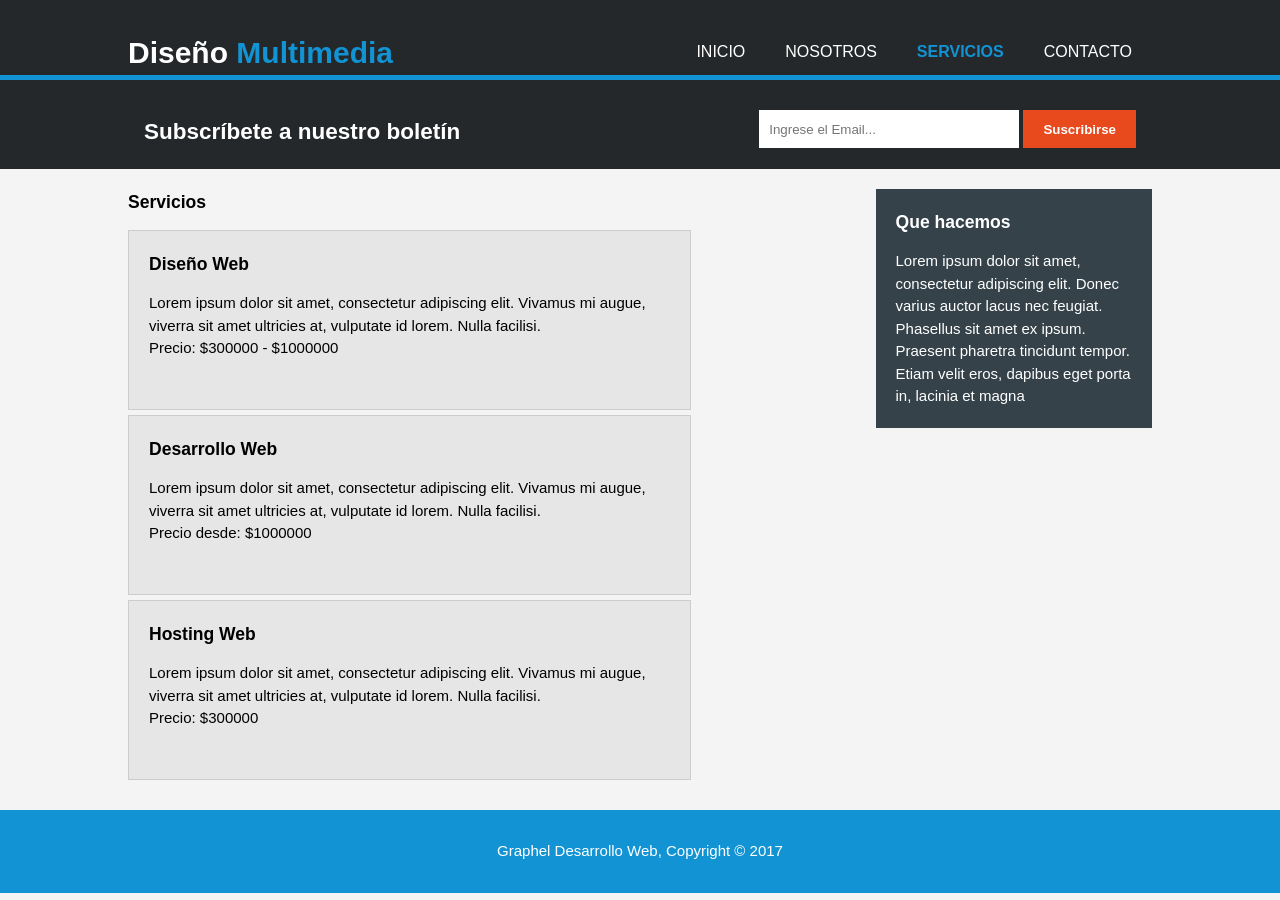
<file: index.html>
<!DOCTYPE html>
<html lang="es">
<head>
    <meta charset="UTF-8">
    <meta name="viewport" content="width=device-width, initial-scale=1.0">
    <title>Diseño Multimedia</title>
    <link rel="stylesheet" href="style.css">
</head>

<body>

    <!-- ENCABEZADO -->
    <header>
        <div class="contenedor">
            <div id="marca">
                <h1>Diseño <span>Multimedia</span></h1>
            </div>

            <nav>
                <ul>
                    <li><a href="#">INICIO</a></li>
                    <li><a href="#">NOSOTROS</a></li>
                    <li class="actual"><a href="#">SERVICIOS</a></li>
                    <li><a href="#">CONTACTO</a></li>
                </ul>
            </nav>
        </div>
    </header>

    <!-- BOLETÍN -->
    <section id="boletin">
        <div class="contenedor">
            <h2>Subscríbete a nuestro boletín</h2>

            <form>
                <input type="email" placeholder="Ingrese el Email...">
                <button type="submit">Suscribirse</button>
            </form>
        </div>
    </section>

    <!-- CONTENIDO -->
    <section id="contenido">
        <div class="contenedor">

            <main id="principal">
                <h3>Servicios</h3>

                <div class="servicio">
                    <h3>Diseño Web</h3>
                    <p>
                        Lorem ipsum dolor sit amet, consectetur adipiscing elit.
                        Vivamus mi augue, viverra sit amet ultricies at, vulputate
                        id lorem. Nulla facilisi.
                    </p>
                    <p>Precio: $300000 - $1000000</p>
                </div>

                <div class="servicio">
                    <h3>Desarrollo Web</h3>
                    <p>
                        Lorem ipsum dolor sit amet, consectetur adipiscing elit.
                        Vivamus mi augue, viverra sit amet ultricies at, vulputate
                        id lorem. Nulla facilisi.
                    </p>
                    <p>Precio desde: $1000000</p>
                </div>

                <div class="servicio">
                    <h3>Hosting Web</h3>
                    <p>
                        Lorem ipsum dolor sit amet, consectetur adipiscing elit.
                        Vivamus mi augue, viverra sit amet ultricies at, vulputate
                        id lorem. Nulla facilisi.
                    </p>
                    <p>Precio: $300000</p>
                </div>

            </main>

            <!-- BARRA LATERAL -->
            <aside id="lateral">
                <div class="oscuro">
                    <h3>Que hacemos</h3>

                    <p>
                        Lorem ipsum dolor sit amet, consectetur adipiscing elit.
                        Donec varius auctor lacus nec feugiat. Phasellus sit amet
                        ex ipsum. Praesent pharetra tincidunt tempor. Etiam velit
                        eros, dapibus eget porta in, lacinia et magna
                    </p>
                </div>
            </aside>

        </div>
    </section>

    <!-- PIE DE PÁGINA -->
    <footer>
        <p>
            Graphel Desarrollo Web, Copyright © 2017
        </p>
    </footer>

</body>
</html>
</file>
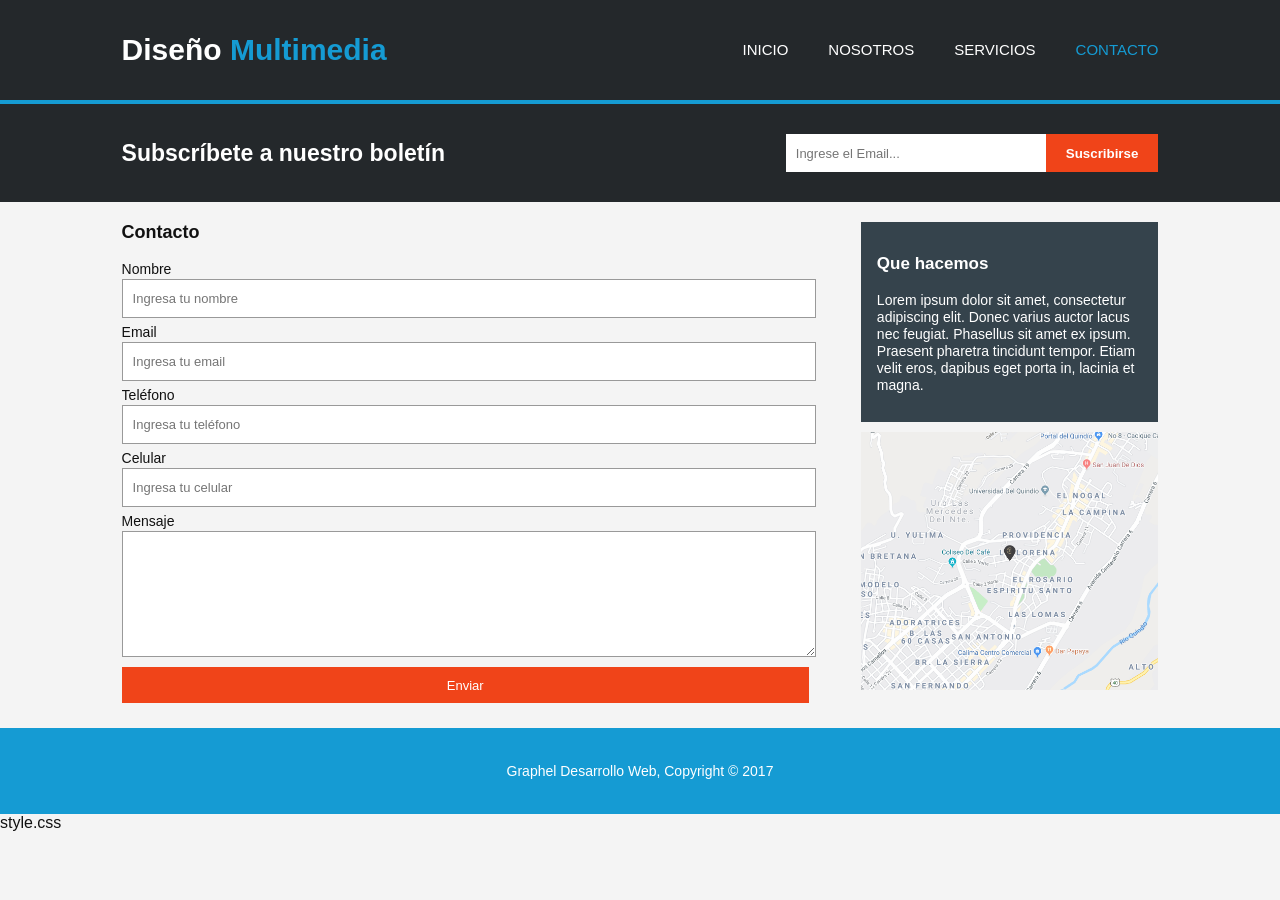
<file: actividad 4/index.html>
<!DOCTYPE html>
<html lang="es">
<head>
    <meta charset="UTF-8">
    <meta name="viewport" content="width=device-width, initial-scale=1.0">

    <title>Diseño Multimedia - Contacto</title>

    <!-- CSS externo -->
    <link rel="stylesheet" href="style.css">
</head>

<body>

    <!-- ENCABEZADO -->
    <header>
        <div class="contenedor">

            <div class="logo">
                Diseño <span>Multimedia</span>
            </div>

            <nav>
                <ul>
                    <li><a href="#">INICIO</a></li>
                    <li><a href="#">NOSOTROS</a></li>
                    <li><a href="#">SERVICIOS</a></li>
                    <li><a href="#" class="activo">CONTACTO</a></li>
                </ul>
            </nav>

        </div>
    </header>


    <!-- BOLETÍN -->
    <section id="boletin">
        <div class="contenedor">

            <h2>Subscríbete a nuestro boletín</h2>

            <form class="suscripcion">

                <input
                    type="email"
                    placeholder="Ingrese el Email..."
                    required
                >

                <button type="submit">
                    Suscribirse
                </button>

            </form>

        </div>
    </section>


    <!-- CONTACTO -->
    <section id="contacto">

        <div class="contenedor contenido">

            <!-- FORMULARIO -->
            <div class="formulario">

                <h2>Contacto</h2>

                <form>

                    <label for="nombre">Nombre</label>

                    <input
                        type="text"
                        id="nombre"
                        placeholder="Ingresa tu nombre"
                        required
                    >


                    <label for="email">Email</label>

                    <input
                        type="email"
                        id="email"
                        placeholder="Ingresa tu email"
                        required
                    >


                    <label for="telefono">Teléfono</label>

                    <input
                        type="tel"
                        id="telefono"
                        placeholder="Ingresa tu teléfono"
                    >


                    <label for="celular">Celular</label>

                    <input
                        type="tel"
                        id="celular"
                        placeholder="Ingresa tu celular"
                    >


                    <label for="mensaje">Mensaje</label>

                    <textarea id="mensaje"></textarea>


                    <button type="submit" class="btn-enviar">
                        Enviar
                    </button>

                </form>

            </div>


            <!-- COLUMNA DERECHA -->
            <aside class="lateral">

                <div class="caja">

                    <h3>Que hacemos</h3>

                    <p>
                        Lorem ipsum dolor sit amet, consectetur
                        adipiscing elit. Donec varius auctor lacus
                        nec feugiat. Phasellus sit amet ex ipsum.
                        Praesent pharetra tincidunt tempor. Etiam
                        velit eros, dapibus eget porta in, lacinia
                        et magna.
                    </p>

                </div>

                <img
                    class="mapa"
                    src="mapaGoogle.png"
                    alt="Mapa de ubicación"
                >

            </aside>

        </div>

    </section>


    <!-- PIE DE PÁGINA -->
    <footer>

        <p>
            Graphel Desarrollo Web, Copyright © 2017
        </p>

    </footer>

</body>
</html>style.css
</file>
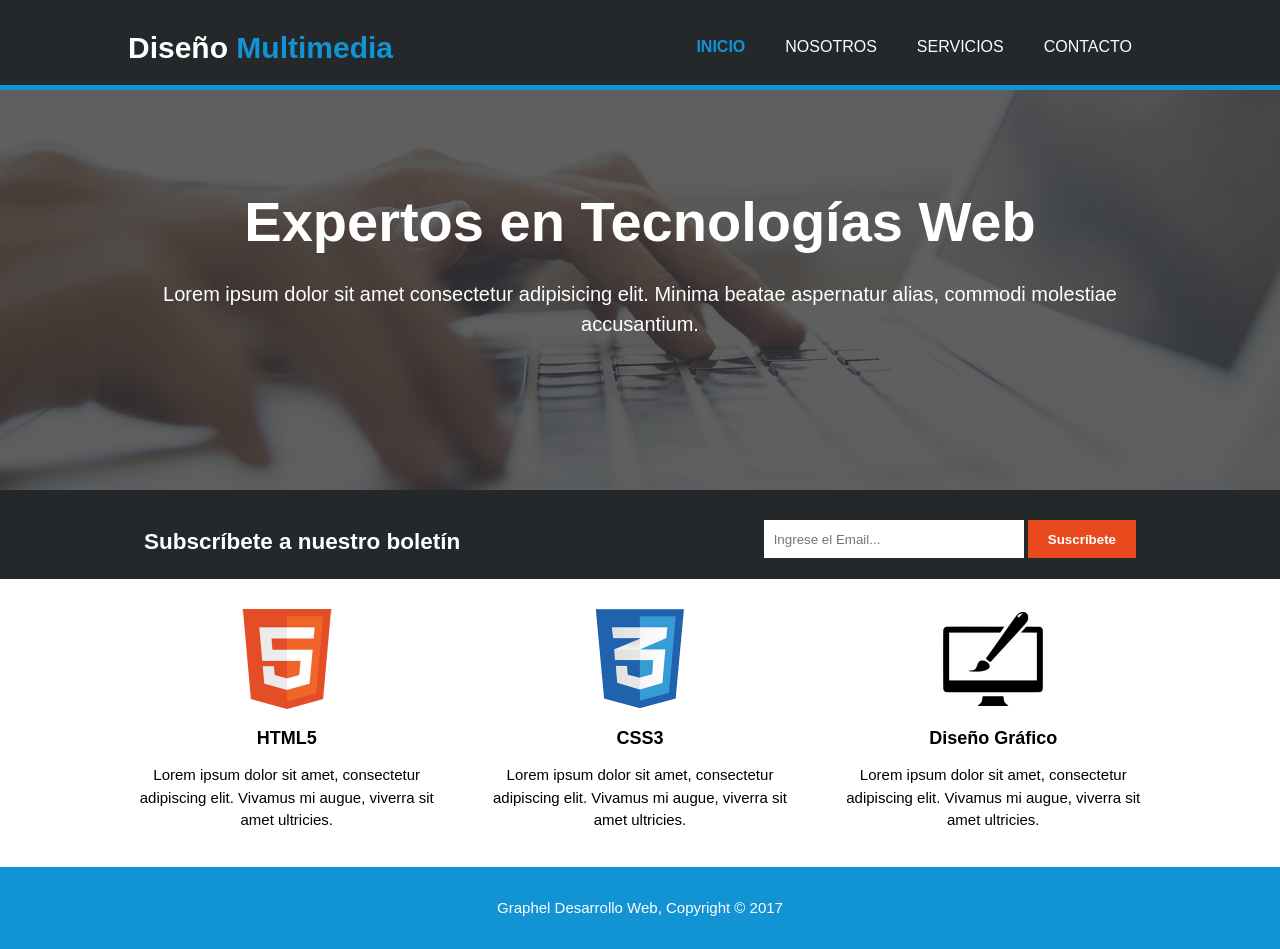
<file: inicio 1/index.html>
<!DOCTYPE html>
<html lang="es">

<head>
    <meta charset="UTF-8">
    <meta name="viewport" content="width=device-width, initial-scale=1.0">
    <link rel="stylesheet" href="style1.css">
    <title>Diseño Multimedia - INICIO</title>
</head>

<body>

    <!-- HEADER -->
    <header>
        <div class="contenedor">

            <div id="marca">
                <h1>Diseño <span>Multimedia</span></h1>
            </div>

            <nav>
                <ul>
                    <a class="actual" href="index.html">INICIO</a>
                    <a href="../nosotros 2/nosotros.html">NOSOTROS</a>
                    <a href="../actividad 3/servicio.html">SERVICIOS</a>
                    <a href="../actividad 4/contacto.html">CONTACTO</a>
                </ul>
            </nav>

        </div>
    </header>


    <!-- BANNER -->
    <section class="banner">

        <img class="cabecera" src="cabecera.jpg" alt="Imagen de inicio">

        <div class="texto-banner">

            <h1>Expertos en Tecnologías Web</h1>

            <p>
                Lorem ipsum dolor sit amet consectetur adipisicing elit.
                Minima beatae aspernatur alias, commodi molestiae
                accusantium.
            </p>

        </div>

    </section>


    <!-- BOLETÍN -->
    <section id="boletin">

        <div class="contenedor">

            <h2>Subscríbete a nuestro boletín</h2>

            <form>

                <input
                    type="email"
                    placeholder="Ingrese el Email..."
                >

                <button type="submit">
                    Suscríbete
                </button>

            </form>

        </div>

    </section>


    <!-- CONTENIDO -->
    <section id="contenido">

        <div class="contenedor">

            <main id="principal">

                <!-- HTML5 -->
                <div class="inicio">

                    <img src="logo_html.png" alt="Logo HTML5">

                    <h3>HTML5</h3>

                    <p>
                        Lorem ipsum dolor sit amet, consectetur
                        adipiscing elit. Vivamus mi augue, viverra sit
                        amet ultricies.
                    </p>

                </div>


                <!-- CSS3 -->
                <div class="inicio">

                    <img src="logo_css.png" alt="Logo CSS3">

                    <h3>CSS3</h3>

                    <p>
                        Lorem ipsum dolor sit amet, consectetur
                        adipiscing elit. Vivamus mi augue, viverra sit
                        amet ultricies.
                    </p>

                </div>


                <!-- DISEÑO GRÁFICO -->
                <div class="inicio">

                    <img src="logo_brush.png" alt="Logo Diseño Gráfico">

                    <h3>Diseño Gráfico</h3>

                    <p>
                        Lorem ipsum dolor sit amet, consectetur
                        adipiscing elit. Vivamus mi augue, viverra sit
                        amet ultricies.
                    </p>

                </div>

            </main>

        </div>

    </section>


    <!-- FOOTER -->
    <footer>

        <p>
            Graphel Desarrollo Web, Copyright © 2017
        </p>

    </footer>

</body>
</html>
</file>
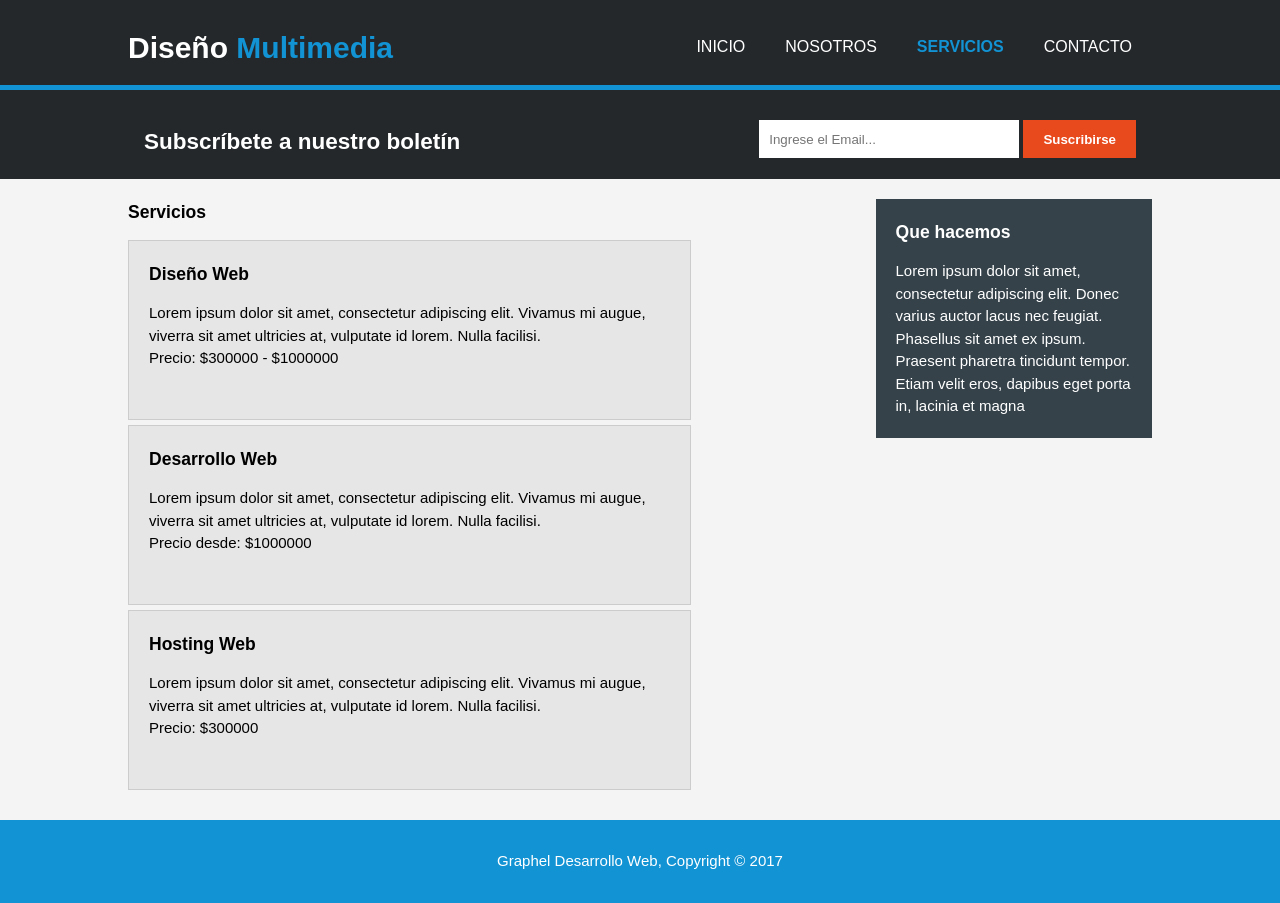
<file: actividad 3/servicio.html>
<!DOCTYPE html>
<html lang="es">
<head>
    <meta charset="UTF-8">
    <meta name="viewport" content="width=device-width, initial-scale=1.0">
    <title>Diseño Multimedia</title>
    <link rel="stylesheet" href="style.css">
</head>

<body>

    <!-- ENCABEZADO -->
    <header>
        <div class="contenedor">
            <div id="marca">
                <h1>Diseño <span>Multimedia</span></h1>
            </div>

            <nav>
                <ul>
                    <li><a href="../inicio 1/index.html">INICIO</a></li>
                    <li><a href="../nosotros 2/nosotros.html">NOSOTROS</a></li>
                    <li class="actual"><a href="servicio.html">SERVICIOS</a></li>
                    <li><a href="../actividad 4/contacto.html">CONTACTO</a></li>
                </ul>
            </nav>
        </div>
    </header>

    <!-- BOLETÍN -->
    <section id="boletin">
        <div class="contenedor">
            <h2>Subscríbete a nuestro boletín</h2>

            <form>
                <input type="email" placeholder="Ingrese el Email...">
                <button type="submit">Suscribirse</button>
            </form>
        </div>
    </section>

    <!-- CONTENIDO -->
    <section id="contenido">
        <div class="contenedor">

            <main id="principal">
                <h3>Servicios</h3>

                <div class="servicio">
                    <h3>Diseño Web</h3>
                    <p>
                        Lorem ipsum dolor sit amet, consectetur adipiscing elit.
                        Vivamus mi augue, viverra sit amet ultricies at, vulputate
                        id lorem. Nulla facilisi.
                    </p>
                    <p>Precio: $300000 - $1000000</p>
                </div>

                <div class="servicio">
                    <h3>Desarrollo Web</h3>
                    <p>
                        Lorem ipsum dolor sit amet, consectetur adipiscing elit.
                        Vivamus mi augue, viverra sit amet ultricies at, vulputate
                        id lorem. Nulla facilisi.
                    </p>
                    <p>Precio desde: $1000000</p>
                </div>

                <div class="servicio">
                    <h3>Hosting Web</h3>
                    <p>
                        Lorem ipsum dolor sit amet, consectetur adipiscing elit.
                        Vivamus mi augue, viverra sit amet ultricies at, vulputate
                        id lorem. Nulla facilisi.
                    </p>
                    <p>Precio: $300000</p>
                </div>

            </main>

            <!-- BARRA LATERAL -->
            <aside id="lateral">
                <div class="oscuro">
                    <h3>Que hacemos</h3>

                    <p>
                        Lorem ipsum dolor sit amet, consectetur adipiscing elit.
                        Donec varius auctor lacus nec feugiat. Phasellus sit amet
                        ex ipsum. Praesent pharetra tincidunt tempor. Etiam velit
                        eros, dapibus eget porta in, lacinia et magna
                    </p>
                </div>
            </aside>

        </div>
    </section>

    <!-- PIE DE PÁGINA -->
    <footer>
        <p>
            Graphel Desarrollo Web, Copyright © 2017
        </p>
    </footer>

</body>
</html>
</file>
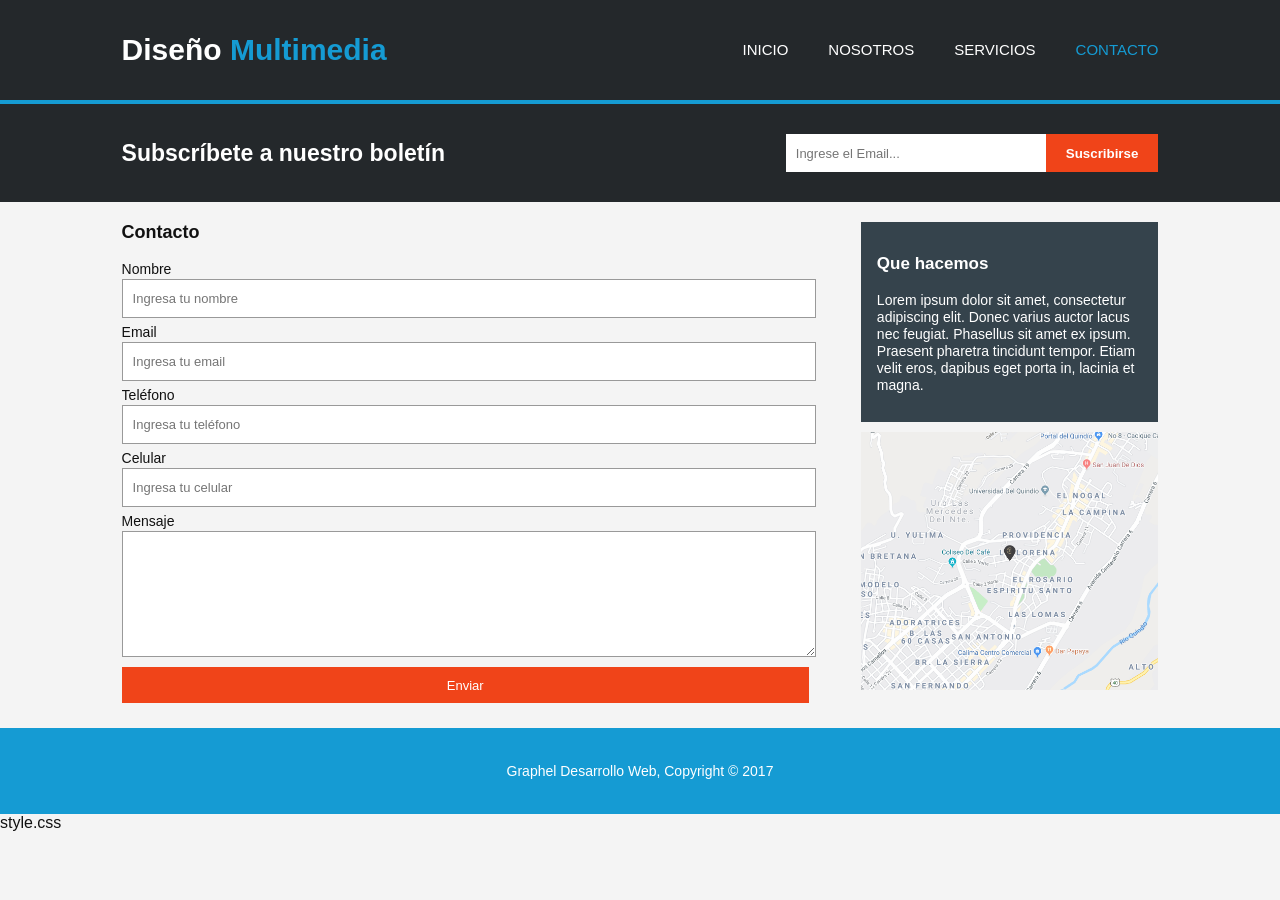
<file: actividad 4/contacto.html>
<!DOCTYPE html>
<html lang="es">
<head>
    <meta charset="UTF-8">
    <meta name="viewport" content="width=device-width, initial-scale=1.0">

    <title>Diseño Multimedia - Contacto</title>

    <!-- CSS externo -->
    <link rel="stylesheet" href="style.css">
</head>

<body>

    <!-- ENCABEZADO -->
    <header>
        <div class="contenedor">

            <div class="logo">
                Diseño <span>Multimedia</span>
            </div>

            <nav>
                <ul>
                    <li><a href="../inicio 1/index.html">INICIO</a></li>
                    <li><a href="../nosotros 2/nosotros.html">NOSOTROS</a></li>
                    <li><a href="../actividad 3/servicio.html">SERVICIOS</a></li>
                    <li><a href="contacto.html" class="activo">CONTACTO</a></li>
                </ul>
            </nav>

        </div>
    </header>


    <!-- BOLETÍN -->
    <section id="boletin">
        <div class="contenedor">

            <h2>Subscríbete a nuestro boletín</h2>

            <form class="suscripcion">

                <input
                    type="email"
                    placeholder="Ingrese el Email..."
                    required
                >

                <button type="submit">
                    Suscribirse
                </button>

            </form>

        </div>
    </section>


    <!-- CONTACTO -->
    <section id="contacto">

        <div class="contenedor contenido">

            <!-- FORMULARIO -->
            <div class="formulario">

                <h2>Contacto</h2>

                <form>

                    <label for="nombre">Nombre</label>

                    <input
                        type="text"
                        id="nombre"
                        placeholder="Ingresa tu nombre"
                        required
                    >


                    <label for="email">Email</label>

                    <input
                        type="email"
                        id="email"
                        placeholder="Ingresa tu email"
                        required
                    >


                    <label for="telefono">Teléfono</label>

                    <input
                        type="tel"
                        id="telefono"
                        placeholder="Ingresa tu teléfono"
                    >


                    <label for="celular">Celular</label>

                    <input
                        type="tel"
                        id="celular"
                        placeholder="Ingresa tu celular"
                    >


                    <label for="mensaje">Mensaje</label>

                    <textarea id="mensaje"></textarea>


                    <button type="submit" class="btn-enviar">
                        Enviar
                    </button>

                </form>

            </div>


            <!-- COLUMNA DERECHA -->
            <aside class="lateral">

                <div class="caja">

                    <h3>Que hacemos</h3>

                    <p>
                        Lorem ipsum dolor sit amet, consectetur
                        adipiscing elit. Donec varius auctor lacus
                        nec feugiat. Phasellus sit amet ex ipsum.
                        Praesent pharetra tincidunt tempor. Etiam
                        velit eros, dapibus eget porta in, lacinia
                        et magna.
                    </p>

                </div>

                <img
                    class="mapa"
                    src="mapaGoogle.png"
                    alt="Mapa de ubicación"
                >

            </aside>

        </div>

    </section>


    <!-- PIE DE PÁGINA -->
    <footer>

        <p>
            Graphel Desarrollo Web, Copyright © 2017
        </p>

    </footer>

</body>
</html>style.css
</file>
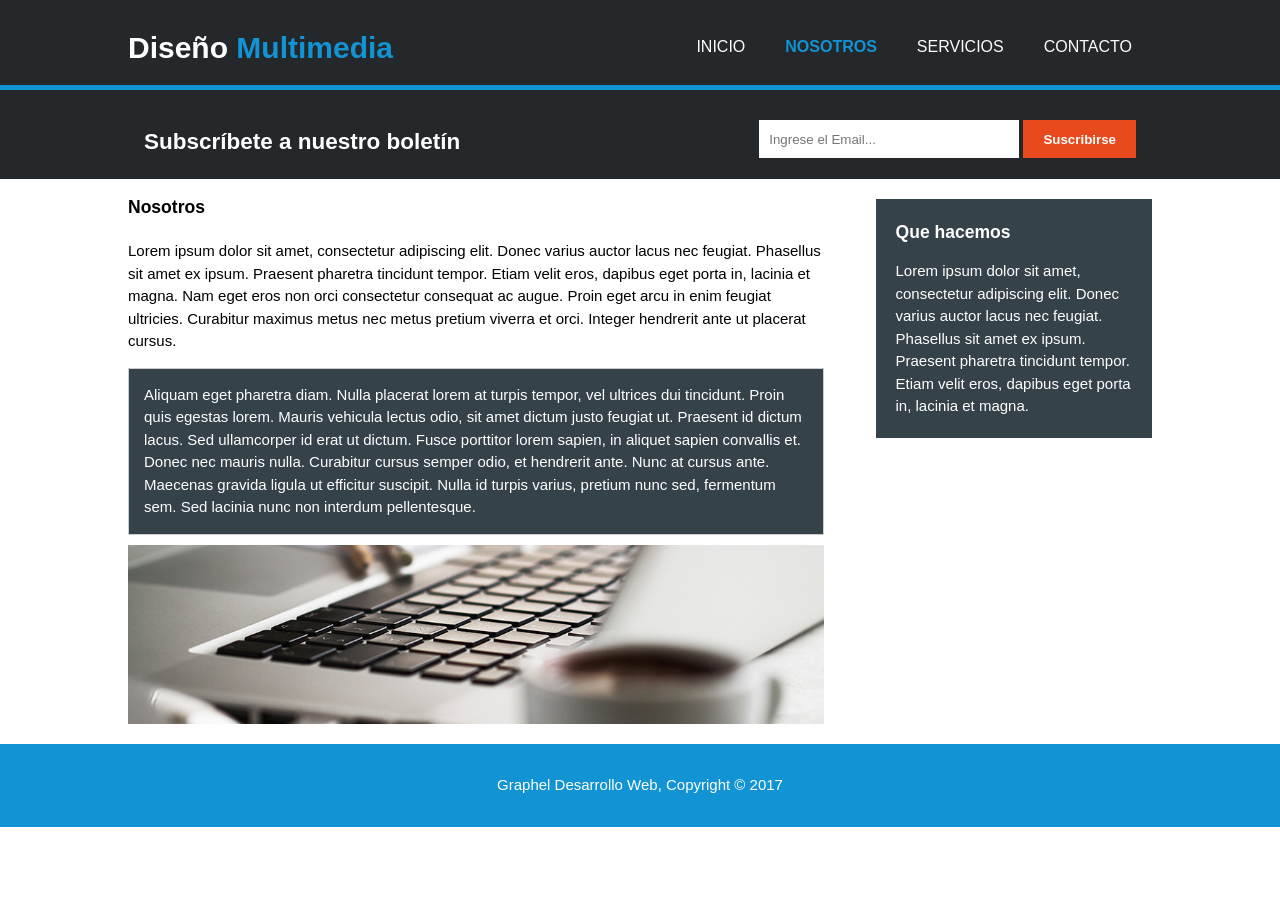
<file: nosotros 2/nosotros.html>
<!DOCTYPE html>
<html lang="en">
<head>
    <meta charset="UTF-8">
    <meta name="viewport" content="width=device-width, initial-scale=1.0">
    <link rel="stylesheet" href="stylos.css">
    
    <title>Diseño Multimedia - NOSOTROS </title>
</head>

<body>

    <!-- header -->
    <header>
        <div class="contenedor">

            <div id="marca">
                <h1>Diseño <span>Multimedia</span></h1>
            </div>

            <nav>
                <ul>
                    <a href="../inicio 1/index.html">INICIO</a>
                    <a class="actual" href="nosotros.html">NOSOTROS</a>
                    <a href="../actividad 3/servicio.html">SERVICIOS</a>
                    <a href="../actividad 4/contacto.html">CONTACTO</a>
                </ul>
            </nav>

        </div>
    </header>


    <!-- entrada registro-->
    <section id="boletin">
        <div class="contenedor">

            <h2>Subscríbete a nuestro boletín</h2>

            <form>
                <input type="email" placeholder="Ingrese el Email...">
                <button type="submit">Suscribirse</button>
            </form>

        </div>
    </section>


    <!-- contenido principal -->
    <section id="contenido">
        <div class="contenedor">

            <!-- pt izquierda -->
            <main id="principal">

                <h3>Nosotros</h3>
                 <!-- CUADRO 1 -->
                <div class="nosotros">
                    <p>
                        Lorem ipsum dolor sit amet, consectetur adipiscing elit.
                        Donec varius auctor lacus nec feugiat. Phasellus sit amet
                        ex ipsum. Praesent pharetra tincidunt tempor. Etiam velit
                        eros, dapibus eget porta in, lacinia et magna. Nam eget
                        eros non orci consectetur consequat ac augue. Proin eget
                        arcu in enim feugiat ultricies. Curabitur maximus metus
                        nec metus pretium viverra et orci. Integer hendrerit ante
                        ut placerat cursus.
                    </p>
                </div>


                <!-- CUADRO 2 -->
                <div class="nosotros2">
                    <p>
                        Aliquam eget pharetra diam. Nulla placerat lorem at turpis
                        tempor, vel ultrices dui tincidunt. Proin quis egestas
                        lorem. Mauris vehicula lectus odio, sit amet dictum justo
                        feugiat ut. Praesent id dictum lacus. Sed ullamcorper id
                        erat ut dictum. Fusce porttitor lorem sapien, in aliquet
                        sapien convallis et. Donec nec mauris nulla. Curabitur
                        cursus semper odio, et hendrerit ante. Nunc at cursus ante.
                        Maecenas gravida ligula ut efficitur suscipit. Nulla id
                        turpis varius, pretium nunc sed, fermentum sem. Sed lacinia
                        nunc non interdum pellentesque.
                    </p>
                </div>


                <!-- Iemege -->
                <img src="891.jpg" alt="Imagen de nosotros">

            </main>


            <!-- bloque derecho pequeño lateral -->
            <aside id="lateral">

                <div class="oscuro">

                    <h3>Que hacemos</h3>

                    <p>
                        Lorem ipsum dolor sit amet, consectetur adipiscing elit.
                        Donec varius auctor lacus nec feugiat. Phasellus sit amet
                        ex ipsum. Praesent pharetra tincidunt tempor. Etiam velit
                        eros, dapibus eget porta in, lacinia et magna.
                    </p>

                </div>

            </aside>

        </div>
    </section>


    <!-- footer -->
    <footer>

        <p>
            Graphel Desarrollo Web, Copyright © 2017
        </p>

    </footer>

</body>
</html>
</file>
<file: style.css>
* {
    margin: 0;
    padding: 0;
    box-sizing: border-box;
}

body {
    font-family: Arial, Helvetica, sans-serif;
    font-size: 15px;
    line-height: 1.5;
    padding: 0;
    margin: 0;
    background-color: #f4f4f4;
}

/* CONTENEDOR */

.contenedor {
    width: 80%;
    margin: auto;
    overflow: hidden;
}

/* ENCABEZADO */

header {
    background: #24282b;
    color: white;
    padding-top: 30px;
    min-height: 70px;
    border-bottom: #1293d4 5px solid;
}

header a {
    color: white;
    text-decoration: none;
    text-transform: uppercase;
    font-size: 16px;
}

header ul {
    margin: 0;
    padding: 0;
}

header li {
    float: left;
    display: inline;
    padding: 0 20px;
}

header #marca {
    float: left;
}

header #marca h1 {
    margin: 0;
    font-size: 30px;
}

header #marca span {
    color: #1293d4;
}

header nav {
    float: right;
    margin-top: 10px;
}

header .actual a {
    color: #1293d4;
    font-weight: bold;
}

/* BOLETÍN */

#boletin {
    padding: 20px;
    color: white;
    background: #24282b;
}

#boletin h2 {
    float: left;
    margin-top: 15px;
}

#boletin form {
    float: right;
    margin-top: 10px;
}

#boletin input[type="email"] {
    padding: 10px;
    height: 38px;
    width: 260px;
    border: none;
}

#boletin button {
    height: 38px;
    background: #e8491d;
    border: none;
    padding: 0 20px;
    color: white;
    font-weight: bold;
}

/* CONTENIDO */

#contenido {
    padding: 20px 0;
}

#principal {
    float: left;
    width: 55%;
}

#principal > h3 {
    margin-bottom: 15px;
}

/* SERVICIOS */

.servicio {
    background: #e6e6e6;
    border: #cccccc 1px solid;
    padding: 20px;
    margin-bottom: 5px;
    min-height: 180px;
}

.servicio h3 {
    margin-bottom: 15px;
}

/* BARRA LATERAL */

#lateral {
    float: right;
    width: 27%;
}

.oscuro {
    background: #35424a;
    color: white;
    padding: 20px;
}

.oscuro h3 {
    margin-bottom: 15px;
}

/* PIE DE PÁGINA */

footer {
    margin-top: 5px;
    padding: 30px;
    color: white;
    background-color: #1293d4;
    text-align: center;
    clear: both;
}
</file>
<file: actividad 4/style.css>
/* =====================================
   CONFIGURACIÓN GENERAL
===================================== */

* {
    box-sizing: border-box;
    margin: 0;
    padding: 0;
}

body {
    font-family: Arial, Helvetica, sans-serif;
    background-color: #f4f4f4;
    color: #111;
}


/* =====================================
   CONTENEDOR
===================================== */

.contenedor {
    width: 81%;
    margin: auto;
    overflow: hidden;
}


/* =====================================
   ENCABEZADO
===================================== */

header {
    background-color: #24282b;
    border-bottom: 4px solid #159bd3;
}

header .contenedor {
    display: flex;
    justify-content: space-between;
    align-items: center;
    min-height: 100px;
}


/* LOGO */

.logo {
    font-size: 30px;
    font-weight: bold;
    color: white;
}

.logo span {
    color: #159bd3;
}


/* MENÚ */

nav ul {
    list-style: none;
    display: flex;
    gap: 40px;
}

nav a {
    color: white;
    text-decoration: none;
    font-size: 15px;
}

nav a:hover,
nav .activo {
    color: #159bd3;
}


/* =====================================
   BOLETÍN
===================================== */

#boletin {
    background-color: #24282b;
    color: white;
    padding: 30px 0;
}

#boletin .contenedor {
    display: flex;
    justify-content: space-between;
    align-items: center;
}

#boletin h2 {
    font-size: 23px;
}


/* FORMULARIO DE SUSCRIPCIÓN */

.suscripcion {
    display: flex;
}

.suscripcion input {
    width: 260px;
    height: 38px;
    padding: 10px;
    border: none;
    font-size: 13px;
}

.suscripcion button {
    height: 38px;
    padding: 0 20px;
    border: none;
    background-color: #f04419;
    color: white;
    font-weight: bold;
    cursor: pointer;
}

.suscripcion button:hover {
    background-color: #d93612;
}


/* =====================================
   SECCIÓN CONTACTO
===================================== */

#contacto {
    padding: 20px 0 25px;
}

.contenido {
    display: flex;
    gap: 45px;
}


/* =====================================
   FORMULARIO
===================================== */

.formulario {
    width: 70%;
}

.formulario h2 {
    font-size: 18px;
    margin-bottom: 18px;
}

.formulario label {
    display: block;
    font-size: 14px;
    margin-bottom: 2px;
}

.formulario input,
.formulario textarea {
    width: 100%;
    border: 1px solid #999;
    background-color: white;
    padding: 10px;
    margin-bottom: 6px;
    font-family: Arial, Helvetica, sans-serif;
    font-size: 13px;
}

.formulario input {
    height: 39px;
}

.formulario textarea {
    height: 126px;
    resize: vertical;
}


/* BOTÓN ENVIAR */

.btn-enviar {
    width: 99%;
    height: 36px;
    background-color: #f04419;
    color: white;
    border: none;
    cursor: pointer;
    font-size: 13px;
}

.btn-enviar:hover {
    background-color: #d93612;
}


/* =====================================
   COLUMNA DERECHA
===================================== */

.lateral {
    width: 30%;
}


/* CAJA "QUE HACEMOS" */

.caja {
    background-color: #35434c;
    color: white;
    padding: 32px 16px 28px;
    margin-bottom: 10px;
}

.caja h3 {
    font-size: 17px;
    margin-bottom: 18px;
}

.caja p {
    font-size: 14px;
    line-height: 17px;
}


/* MAPA */

.mapa {
    width: 100%;
    height: 258px;
    object-fit: cover;
}


/* =====================================
   FOOTER
===================================== */

footer {
    background-color: #159bd3;
    color: white;
    text-align: center;
    padding: 35px 0;
    font-size: 14px;
}


/* =====================================
   DISEÑO RESPONSIVO
===================================== */

@media (max-width: 768px) {

    .contenedor {
        width: 90%;
    }

    header .contenedor,
    #boletin .contenedor {
        flex-direction: column;
        gap: 25px;
        padding: 25px 0;
    }

    nav ul {
        gap: 20px;
        flex-wrap: wrap;
        justify-content: center;
    }

    .suscripcion {
        width: 100%;
    }

    .suscripcion input {
        width: 70%;
    }

    .contenido {
        flex-direction: column;
    }

    .formulario,
    .lateral {
        width: 100%;
    }
}
</file>
<file: inicio 1/style1.css>
* {
    margin: 0;
    padding: 0;
    box-sizing: border-box;
}


/* body */

body {
    font-family: Arial, Helvetica, sans-serif;
    font-size: 15px;
    line-height: 1.5;
    padding: 0;
    margin: 0;
    background-color: #ffffff;
}


/* CONTENEDOR */

.contenedor {
    width: 80%;
    margin: auto;
    overflow: hidden;
}


/* header */

header {
    background: #24282b;
    color: white;
    padding-top: 25px;
    min-height: 90px;
    border-bottom: #1293d4 5px solid;
}


/* cambio de pags */

header a {
    color: rgb(252, 252, 252);
    text-decoration: none;
    text-transform: uppercase;
    font-size: 16px;
    float: left;
    padding: 0 20px;
}


/* list */

header ul {
    margin: 0;
    padding: 0;
}


/* marca*/

header #marca {
    float: left;
}


/* TITULO */

header #marca h1 {
    margin: 0;
    font-size: 30px;

}
header #marca span {
    color: #1293d4;
}


/* nav */

header nav {
    float: right;
    margin-top: 10px;
    
}


/* pagina en donde esta */

header .actual {
    color: #1293d4;
    font-weight: bold;
}


/* fondo/banner*/

.banner {
    position: relative;
    height: 400px;
    overflow: hidden;
}


/* IMAGEN DEL BANNER */

.cabecera {
    position: absolute;
    top: 0;
    left: 0;

    width: 100%;
    height: 400px;

    object-fit: cover;

    filter: brightness(60%);
}


/* TEXTO DEL BANNER */

.texto-banner {
    position: relative;
    z-index: 1;

    color: white;
    text-align: center;

    padding-top: 90px;
}


/* TITULO DEL BANNER */

.texto-banner h1 {
    font-size: 56px;
    margin-bottom: 15px;
}


/* PARRAFO DEL BANNER */

.texto-banner p {
    font-size: 20px;
    max-width: 1000px;
    margin: auto;
}


/* boletin */

#boletin {
    padding: 20px;
    color: white;
    background: #24282b;
}


/* title de boletin*/

#boletin h2 {
    float: left;
    margin-top: 15px;
}


/* formulario */

#boletin form {
    float: right;
    margin-top: 10px;
}

#boletin input[type="email"] {
    padding: 10px;
    height: 38px;
    width: 260px;
    border: none;
}


/* boton */

#boletin button {
    height: 38px;
    background: #e8491d;
    border: none;
    padding: 0 20px;
    color: white;
    font-weight: bold;
}

#contenido {
    padding: 30px 0;
}


/* principal */

#principal {
    width: 100%;
}
/* imgs */
.inicio {
    float: left;
    width: 31%;
    margin-right: 3.5%;
    text-align: center;
}
.inicio:last-child {
    margin-right: 0;
}

.inicio img {
    width: 100px;
    height: 100px;
    object-fit: contain;
    margin-bottom: 10px;
}


/* TITULOS */

.inicio h3 {
    margin-bottom: 12px;
    font-size: 18px;
}


/* PARRAFOS */

.inicio p {
    font-size: 15px;
}


/*footer*/

footer {
    margin-top: 5px;
    padding: 30px;
    color: white;
    background-color: #1293d4;
    text-align: center;
    clear: both;
}
</file>
<file: actividad 3/style.css>
* {
    margin: 0;
    padding: 0;
    box-sizing: border-box;
}

body {
    font-family: Arial, Helvetica, sans-serif;
    font-size: 15px;
    line-height: 1.5;
    padding: 0;
    margin: 0;
    background-color: #f4f4f4;
}

/* CONTENEDOR */

.contenedor {
    width: 80%;
    margin: auto;
    overflow: hidden;
}

/* ENCABEZADO */

header {
    background: #24282b;
    color: white;
    padding-top: 25px;
    min-height: 90px;
    border-bottom: #1293d4 5px solid;
}

header a {
    color: white;
    text-decoration: none;
    text-transform: uppercase;
    font-size: 16px;
}

header ul {
    margin: 0;
    padding: 0;
}

header li {
    float: left;
    display: inline;
    padding: 0 20px;
}

header #marca {
    float: left;
}

header #marca h1 {
    margin: 0;
    font-size: 30px;
}

header #marca span {
    color: #1293d4;
}

header nav {
    float: right;
    margin-top: 10px;
}

header .actual a {
    color: #1293d4;
    font-weight: bold;
}

/* BOLETÍN */

#boletin {
    padding: 20px;
    color: white;
    background: #24282b;
}

#boletin h2 {
    float: left;
    margin-top: 15px;
}

#boletin form {
    float: right;
    margin-top: 10px;
}

#boletin input[type="email"] {
    padding: 10px;
    height: 38px;
    width: 260px;
    border: none;
}

#boletin button {
    height: 38px;
    background: #e8491d;
    border: none;
    padding: 0 20px;
    color: white;
    font-weight: bold;
}

/* CONTENIDO */

#contenido {
    padding: 20px 0;
}

#principal {
    float: left;
    width: 55%;
}

#principal > h3 {
    margin-bottom: 15px;
}

/* SERVICIOS */

.servicio {
    background: #e6e6e6;
    border: #cccccc 1px solid;
    padding: 20px;
    margin-bottom: 5px;
    min-height: 180px;
}

.servicio h3 {
    margin-bottom: 15px;
}

/* BARRA LATERAL */

#lateral {
    float: right;
    width: 27%;
}

.oscuro {
    background: #35424a;
    color: white;
    padding: 20px;
}

.oscuro h3 {
    margin-bottom: 15px;
}

/* PIE DE PÁGINA */

footer {
    margin-top: 5px;
    padding: 30px;
    color: white;
    background-color: #1293d4;
    text-align: center;
    clear: both;
}
</file>
<file: nosotros 2/stylos.css>
* {
    margin: 0;
    padding: 0;
    box-sizing: border-box;
}


/* FONDO Y LETRAS */

body {
    font-family: Arial, Helvetica, sans-serif;
    font-size: 15px;
    line-height: 1.5;
    padding: 0;
    margin: 0;
    background-color: #ffffff;
}


/* CONTENEDOR */

.contenedor {
    width: 80%;
    margin: auto;
    overflow: hidden;
}


/* HEADER */

header {
    background: #24282b;
    color: white;
    padding-top: 25px;
    min-height: 90px;
    border-bottom: #1293d4 5px solid;
}


/* enlaces del header */

header a {
    color: rgb(252, 252, 252);
    text-decoration: none;
    text-transform: uppercase;
    font-size: 16px;
    float: left;
    padding: 0 20px;
}
header #marca {
    float: left;
}


header #marca h1 {
    margin: 0;
    font-size: 30px;
}


header #marca span {
    color: #1293d4;
}


header nav {
    float: right;
    margin-top: 10px;
}


header .actual  {
    color: #1293d4;
    font-weight: bold;
}


/* BOLETÍN */

#boletin {
    padding: 20px;
    color: white;
    background: #24282b;
}


#boletin h2 {
    float: left;
    margin-top: 15px;
}


#boletin form {
    float: right;
    margin-top: 10px;
}


#boletin input[type="email"] {
    padding: 10px;
    height: 38px;
    width: 260px;
    border: none;
}


#boletin button {
    height: 38px;
    background: #e8491d;
    border: none;
    padding: 0 20px;
    color: white;
    font-weight: bold;
}


/* CONTENIDO */

#contenido {
    padding-bottom: 15px;
}


/* parte izquierda textos */

#principal {
    float: left;
    width: 68%;
}


#principal h3 {
    margin-top: 15px;
    margin-bottom: 10px;
}


/* bloque 1 */

.nosotros {
    padding: 10px 0;
    margin-bottom: 5px;
}


/* bloque 2 */

.nosotros2 {
    background: #35424a;
    border: #cccccc 1px solid;
    padding: 15px;
    margin-bottom: 10px;
}


.nosotros2 p {
    color: white;
}


/* imagen */

#principal img {
    width: 100%;
    display: block;
}


/* barra lateral */

#lateral {
    float: right;
    width: 27%;
    margin-top: 20px;
}


.oscuro {
    background: #35424a;
    color: white;
    padding: 20px;
}


.oscuro h3 {
    margin-bottom: 15px;
}


/* FOOTER */

footer {
    margin-top: 5px;
    padding: 30px;
    color: white;
    background-color: #1293d4;
    text-align: center;
    clear: both;
}
</file>
